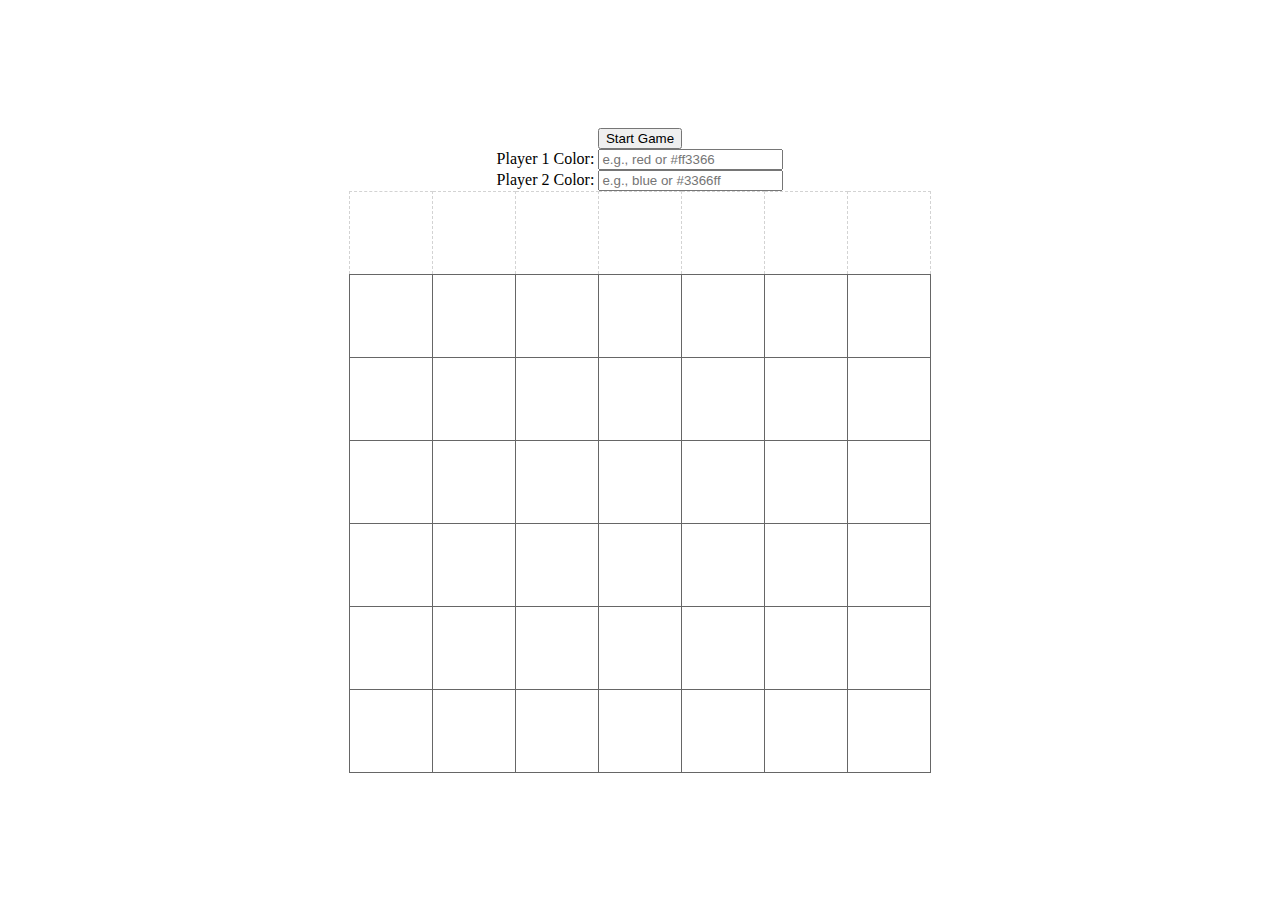
<file: 16OOProgramming/connect-four-oo/index.html>
<!doctype html>
<html>
<head>
  <title>Connect 4</title>
  <link href="connect4.css" rel="stylesheet">
</head>
<body>

<div id="game">
  <button id="start-btn">Start Game</button>

  <div id="color-form">
    <label for="color1">Player 1 Color:</label>
    <input type="text" id="color1" placeholder="e.g., red or #ff3366">
    <br>
    <label for="color2">Player 2 Color:</label>
    <input type="text" id="color2" placeholder="e.g., blue or #3366ff">
  </div>

  <table id="board"></table>
</div>

<script src="connect4.js"></script>

</body>
</html>
</file>
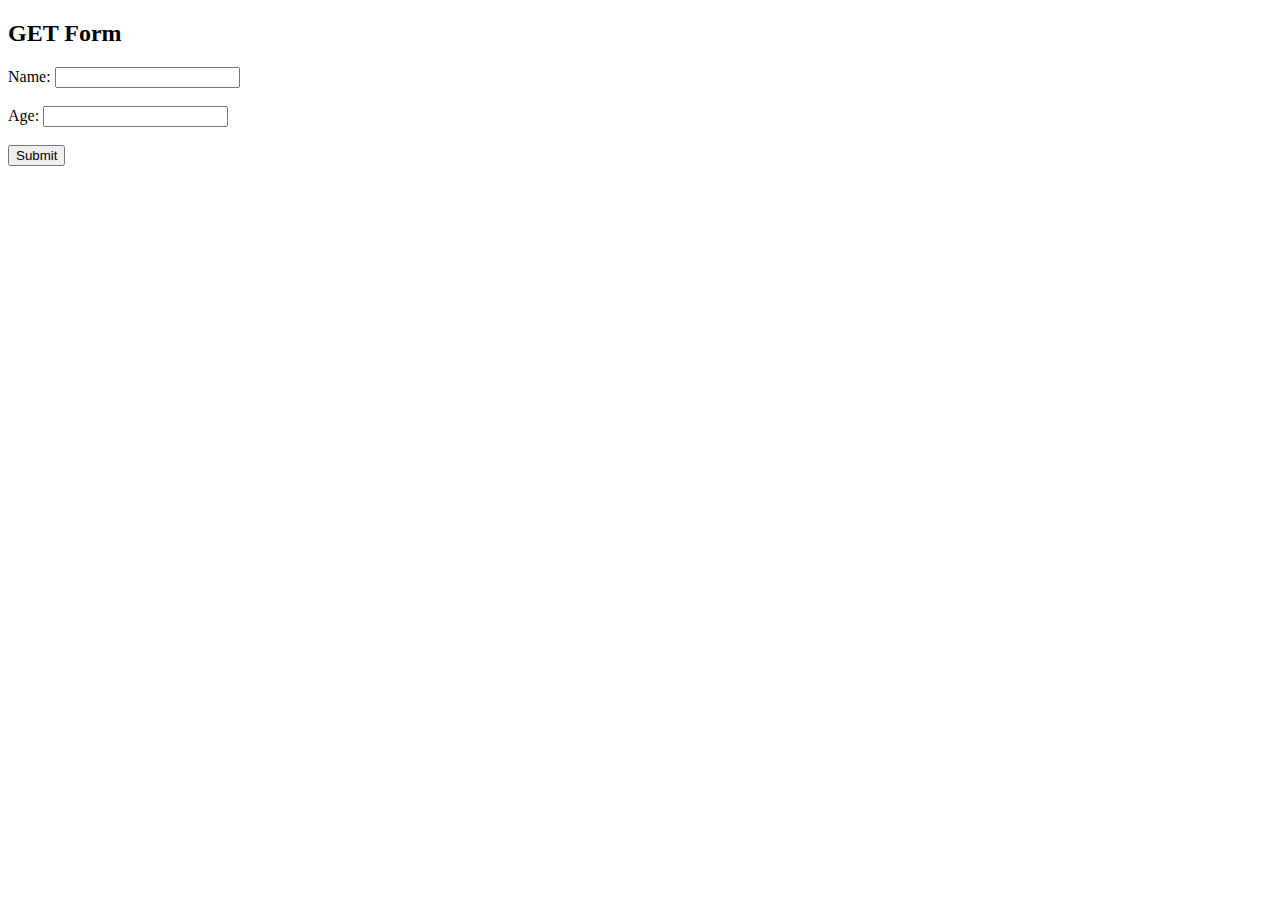
<file: 18Http/18.1/Http.html>
<!DOCTYPE html>
<html lang="en">
<head>
    <meta charset="UTF-8">
    <meta name="viewport" content="width=device-width, initial-scale=1.0">
    <title>GET Form Example</title>
</head>
<body>
    <h2>GET Form</h2>
    <form method="post" action="">
        <label for="name">Name:</label>
        <input type="text" id="name" name="name"><br><br>

        <label for="age">Age:</label>
        <input type="number" id="age" name="age"><br><br>

        <button type="submit">Submit</button>
    </form>
</body>
</html>
</file>
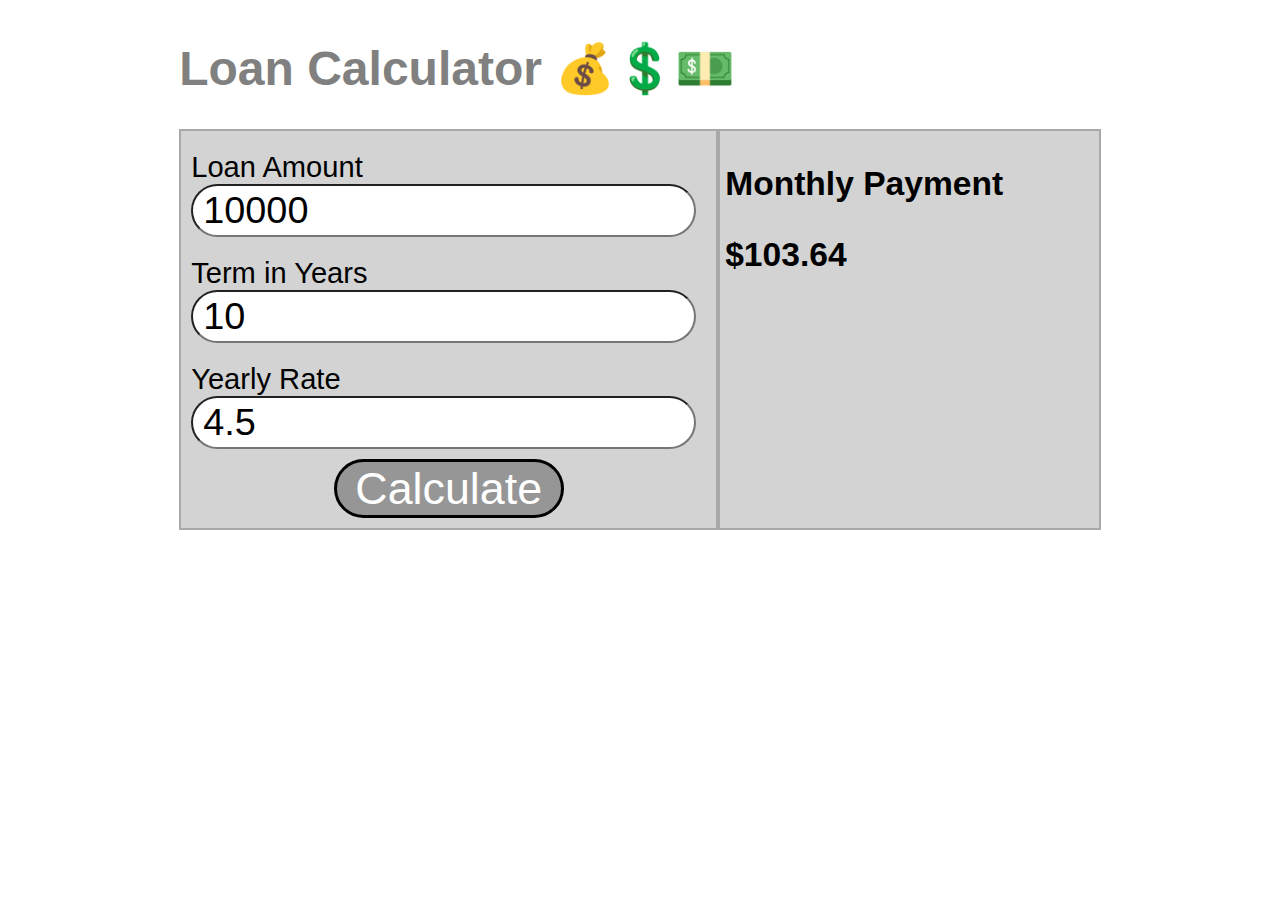
<file: jasmine-testing-exercises-starter/calculator/calculator.html>
<!DOCTYPE html>
<html lang="en" dir="ltr">
  <head>
    <meta charset="utf-8">
    <title>Load Calculator</title>
    <script type="text/javascript" src="calculator.js"></script>
    <link rel="stylesheet" href="calculator.css">
  </head>
  <body>
    <header>
      <h1>Loan Calculator 💰💲💵</h1>
    </header>
    <section class="calc-container">
      <form id="calc-form">
        <label>
          Loan Amount
          <input type="text" id="loan-amount">
        </label>
        <label>
          Term in Years
          <input type="text" id="loan-years">
        </label>
        <label>
          Yearly Rate
          <input type="text" id="loan-rate">
        </label>
        <button type="submit" id="calc-submit">Calculate</button>
      </form>
      <div>
        <h3>Monthly Payment<h3>
        <span id="monthly-payment"></span>
      </div>
    </section>
  </body>
</html>
</file>
<file: 16OOProgramming/connect-four-oo/connect4.css>
/* Center the game board on the page */
body {
  display: flex;
  justify-content: center; /* Center horizontally */
  align-items: center; /* Center vertically */
  height: 100vh;
  margin: 0;
}

#game {
  display: flex;
  flex-direction: column;
  align-items: center;
}

#board {
  border-collapse: collapse;
}

/* Increase the size of the game board cells */
#board td {
  width: 80px;
  height: 80px;
  border: solid 1px #666;
  text-align: center;
  vertical-align: middle;
}

/* Increase size of pieces and adjust proportionally */
.piece {
  margin: 5px;
  width: 70%;
  height: 70%;
  border-radius: 50%;
}

.piece.p1 {
  background-color: red;
}

.piece.p2 {
  background-color: blue;
}

/* column-top is table row of clickable areas for each column */
#column-top td {
  border: dashed 1px lightgray;
  cursor: pointer;
}

#column-top td:hover {
  background-color: gold;
}
</file>
<file: jasmine-testing-exercises-starter/calculator/calculator.css>
body {
  margin: 14%;
  margin-top: 40px;
  font-family: "Trebuchet MS", Helvetica, sans-serif;
}

@media screen and (max-width: 900px) {
  body {
    margin: 5%;
  }
}

header > h1 {
  font-family: "Trebuchet MS", Helvetica, sans-serif;
  font-size: 3em;
  color: grey;
}

.calc-container {
  display: flex;
  width: 100%;
  flex-direction: row;
  background-color: rgb(211,211,211);
  color: black;
  font-size: 1.4em;
}

@media screen and (max-width: 600px) {
  .calc-container {
    font-size: .9em;
  }
  input {
    font-size: .9em;
    padding: 1px;
  }
}

.calc-container > form {
  display: flex;
  flex-direction: column;
  border: 2px solid darkgrey;
  flex: 1;
  padding: 10px;
}

.calc-container > form > label {
  padding: 10px;
  padding-left: 0px;
  font-size: 1.3em;
}

button {
  font-size: 2em;
  -webkit-border-radius: 30px;
  -moz-border-radius: 30px;
  border-radius: 30px;
  background-color: rgb(150,150,150);
  color: white;
  max-width: 300px;
  min-width: 230px;
  border: 3px solid black
}

input {
  -webkit-border-radius: 30px;
  -moz-border-radius: 30px;
  border-radius: 30px;
  padding: 3px;
  padding-left: 10px;
  font-size: 1.3em;
}

.calc-container > div {
  flex: 1;
  border: 2px solid darkgrey;
  padding-left: 5px;
}

.calc-container h3 {
  font-size: 1.5em;
}

#calc-submit {
  width: 60px;
  align-self: center;
}
</file>
